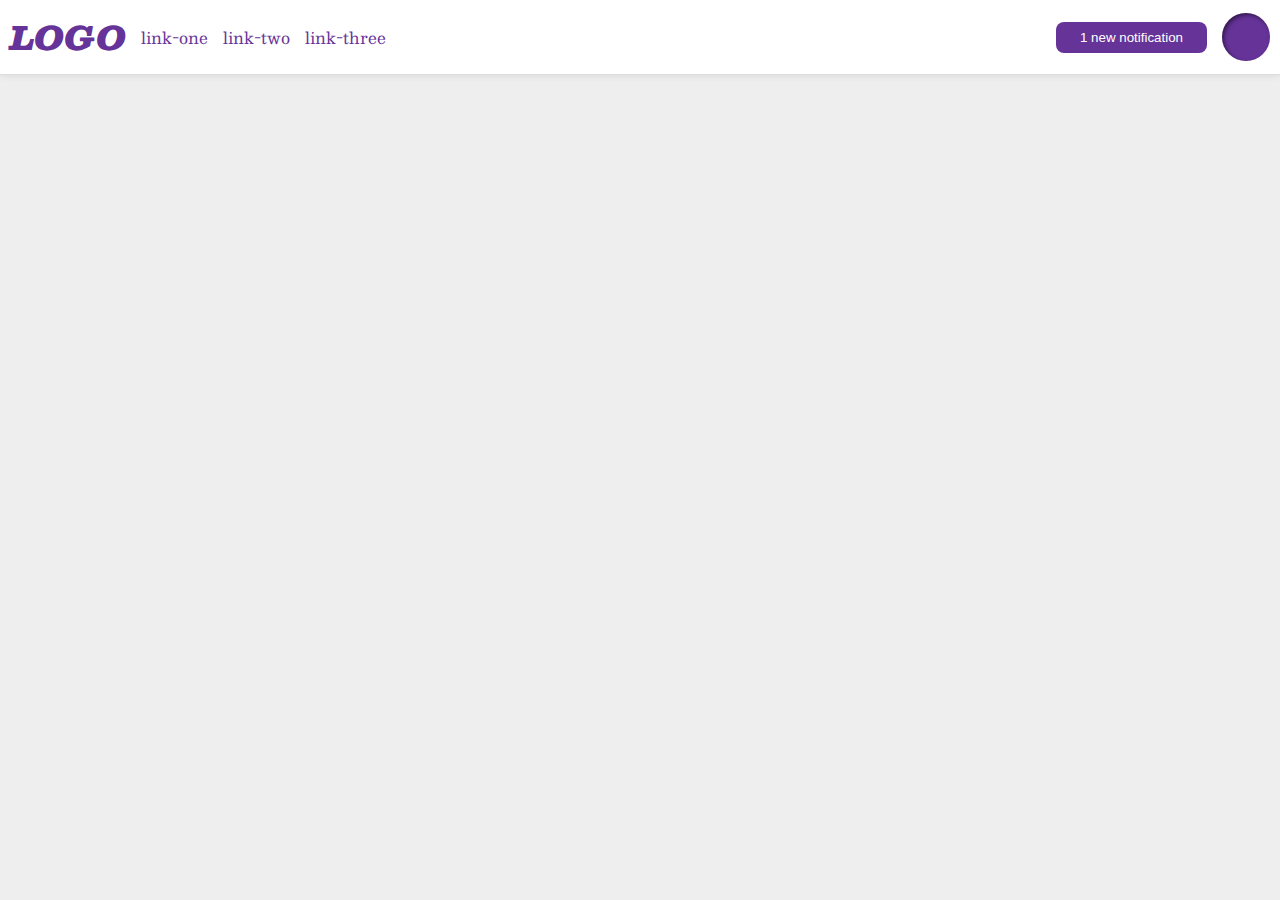
<file: flex/03-flex-header-2/index.html>
<!DOCTYPE html>
<html lang="en">
  <head>
    <meta charset="UTF-8">
    <meta http-equiv="X-UA-Compatible" content="IE=edge">
    <meta name="viewport" content="width=device-width, initial-scale=1.0">
    <title>Flex Header 2</title>
    <link rel="stylesheet" href="style.css">
  </head>
  <body>
    <div class="header">
      <div class="header-left">
        <div class="logo">
          LOGO
        </div>
        <ul class="links">
          <li><a href="https://google.com">link-one</a></li>
          <li><a href="https://google.com">link-two</a></li>
          <li><a href="https://google.com">link-three</a></li>
        </ul>
      </div>
      <div class="header-right">
        <button class="notifications">
          1 new notification
        </button> 
        <div class="profile-image"></div>
      </div>
    </div>
  </body>
</html>
</file>
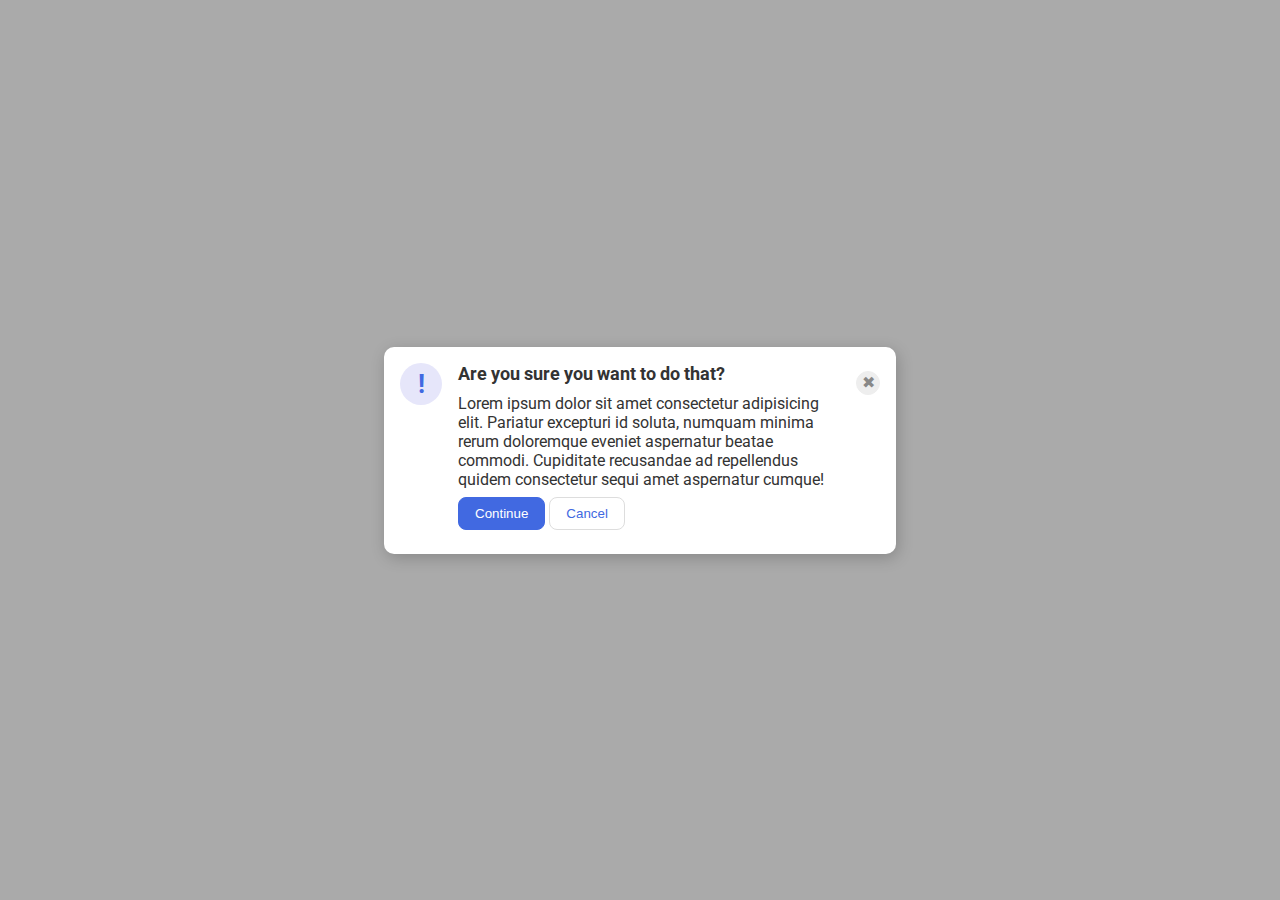
<file: flex/05-flex-modal/index.html>
<!DOCTYPE html>
<html lang="en">
  <head>
    <meta charset="UTF-8">
    <meta http-equiv="X-UA-Compatible" content="IE=edge">
    <meta name="viewport" content="width=device-width, initial-scale=1.0">
    <link rel="stylesheet" href="style.css">
    <title>Modal</title>
  </head>
  <body>
    <div class="modal">
      <div class="icon">!</div>
      <div class="container">
        <div class="header">Are you sure you want to do that?</div>
        <div class="text">Lorem ipsum dolor sit amet consectetur adipisicing elit. Pariatur excepturi id soluta, numquam minima rerum doloremque eveniet aspernatur beatae commodi. Cupiditate recusandae ad repellendus quidem consectetur sequi amet aspernatur cumque!</div>
        <button class="continue">Continue</button>
        <button class="cancel">Cancel</button>
      </div>
      
      <button class="close-button">✖</button>
    </div>
  </body>
</html>
</file>
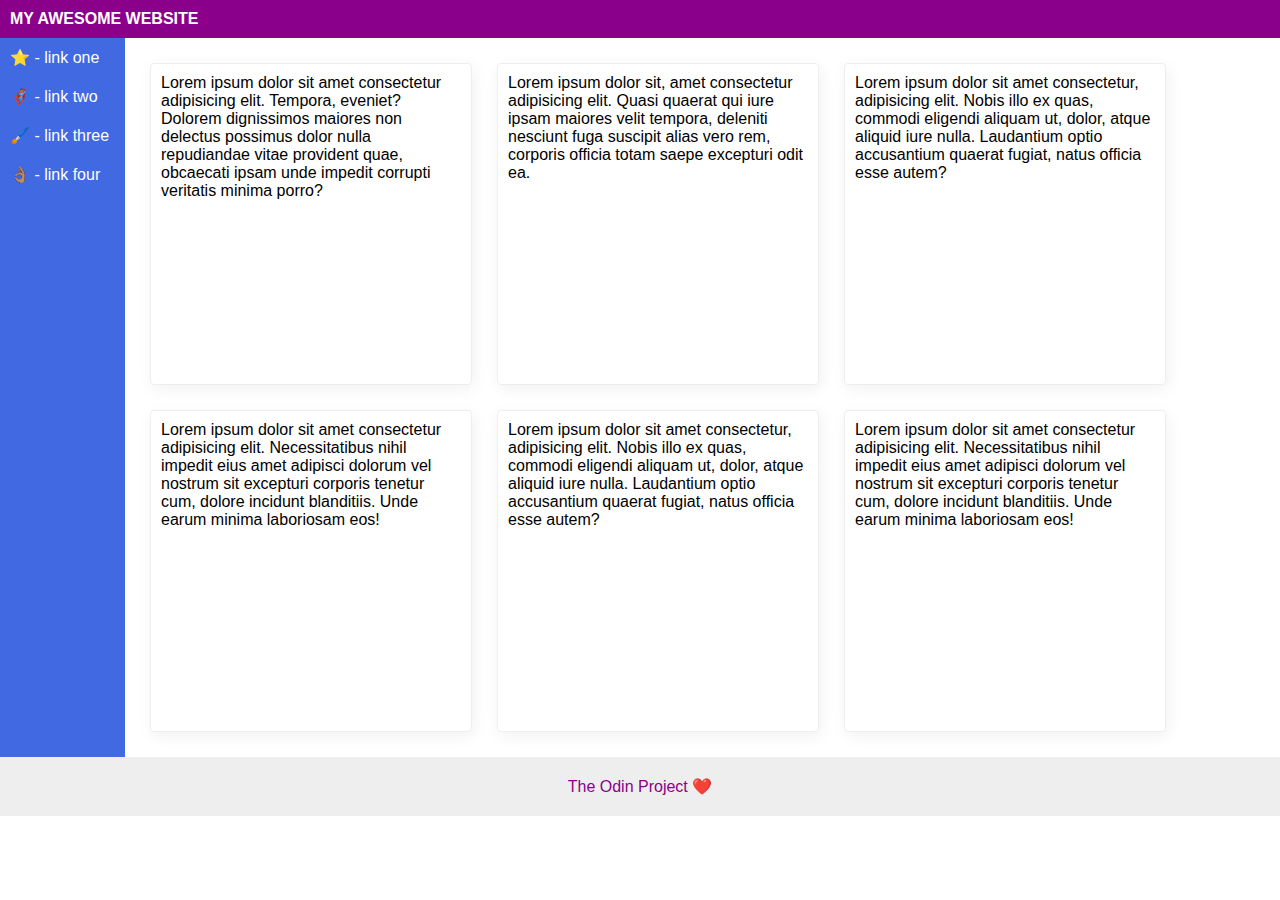
<file: flex/07-flex-layout-2/index.html>
<!DOCTYPE html>
<html lang="en">
  <head>
    <meta charset="UTF-8">
    <meta http-equiv="X-UA-Compatible" content="IE=edge">
    <meta name="viewport" content="width=device-width, initial-scale=1.0">
    <title>The Holy Grail</title>
    <link rel="stylesheet" href="style.css">
  </head>
  <body>
    <div class="header"> 
      MY AWESOME WEBSITE
    </div>
    <div class="center">
      <div class="sidebar">
        <ul>
          <li><a href="#">⭐ - link one</a></li>
          <li><a href="#">🦸🏽‍♂️ - link two</a></li>
          <li><a href="#">🖌️ - link three</a></li>
          <li><a href="#">👌🏽 - link four</a></li>
        </ul>
      </div>

      <div class="card-container">
        <div class="card">Lorem ipsum dolor sit amet consectetur adipisicing elit. Tempora, eveniet? Dolorem dignissimos maiores non delectus possimus dolor nulla repudiandae vitae provident quae, obcaecati ipsam unde impedit corrupti veritatis minima porro?</div>
        <div class="card">Lorem ipsum dolor sit, amet consectetur adipisicing elit. Quasi quaerat qui iure ipsam maiores velit tempora, deleniti nesciunt fuga suscipit alias vero rem, corporis officia totam saepe excepturi odit ea.</div>
        <div class="card">Lorem ipsum dolor sit amet consectetur, adipisicing elit. Nobis illo ex quas, commodi eligendi aliquam ut, dolor, atque aliquid iure nulla. Laudantium optio accusantium quaerat fugiat, natus officia esse autem?</div>
        <div class="card">Lorem ipsum dolor sit amet consectetur adipisicing elit. Necessitatibus nihil impedit eius amet adipisci dolorum vel nostrum sit excepturi corporis tenetur cum, dolore incidunt blanditiis. Unde earum minima laboriosam eos!</div>
        <div class="card">Lorem ipsum dolor sit amet consectetur, adipisicing elit. Nobis illo ex quas, commodi eligendi aliquam ut, dolor, atque aliquid iure nulla. Laudantium optio accusantium quaerat fugiat, natus officia esse autem?</div>
        <div class="card">Lorem ipsum dolor sit amet consectetur adipisicing elit. Necessitatibus nihil impedit eius amet adipisci dolorum vel nostrum sit excepturi corporis tenetur cum, dolore incidunt blanditiis. Unde earum minima laboriosam eos!</div>
      </div>
    </div>
    <div class="footer">
      The Odin Project ❤️
    </div>
  </body>
</html>
</file>
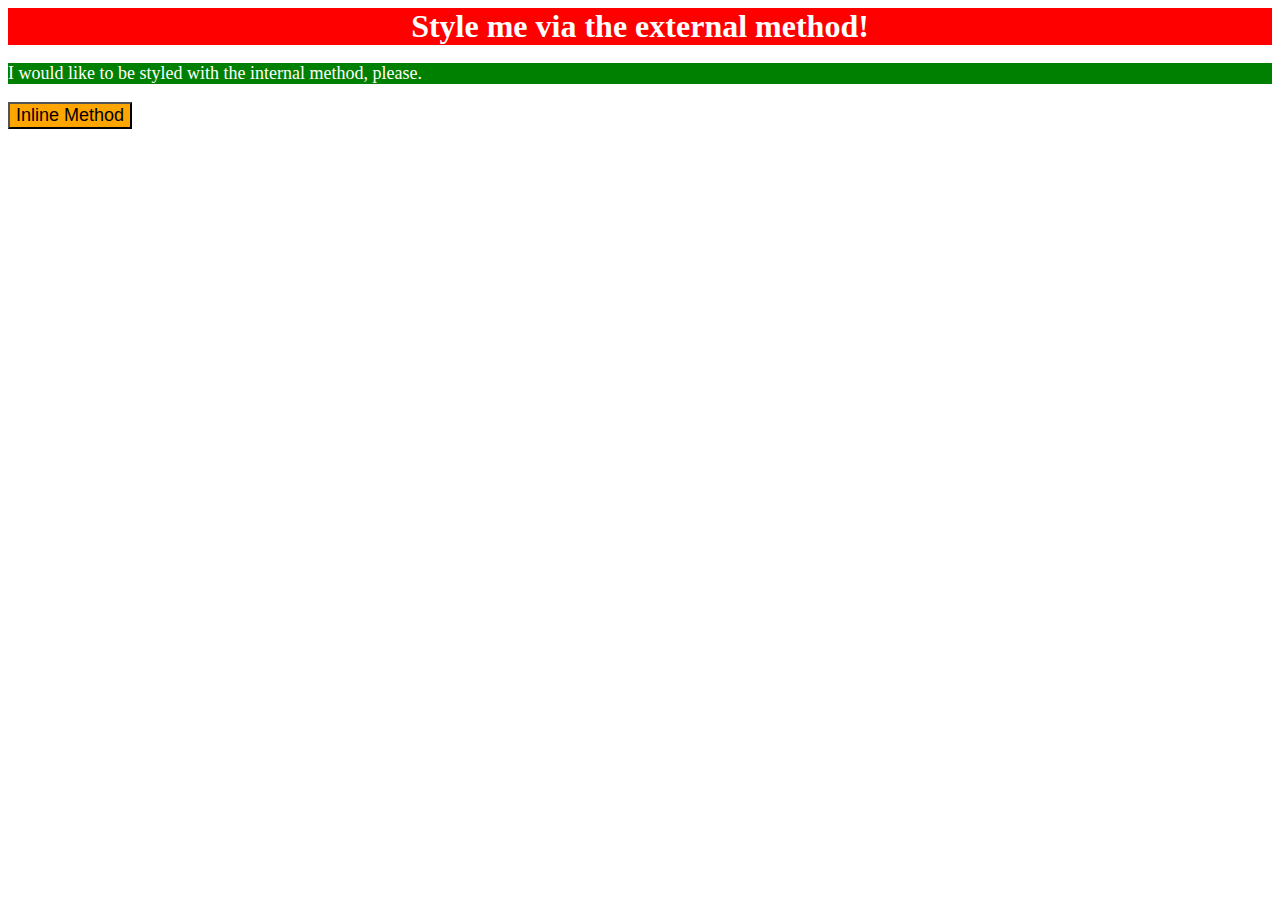
<file: foundations/01-css-methods/index.html>
<!DOCTYPE html>
<html lang="en">
  <head>
    <meta charset="UTF-8">
    <meta http-equiv="X-UA-Compatible" content="IE=edge">
    <meta name="viewport" content="width=device-width, initial-scale=1.0">
    <link rel="stylesheet" href="./styles.css">
    <style>
      p {
        background-color: green;
        color: white;
        font-size: 18px;
      }
    </style>
    <title>Methods for Adding CSS</title>
  </head>
  <body>
    <div>Style me via the external method!</div>
    <p>I would like to be styled with the internal method, please.</p>
    <button style="background-color: orange; font-size: 18px;">Inline Method</button>
  </body>
</html>
</file>
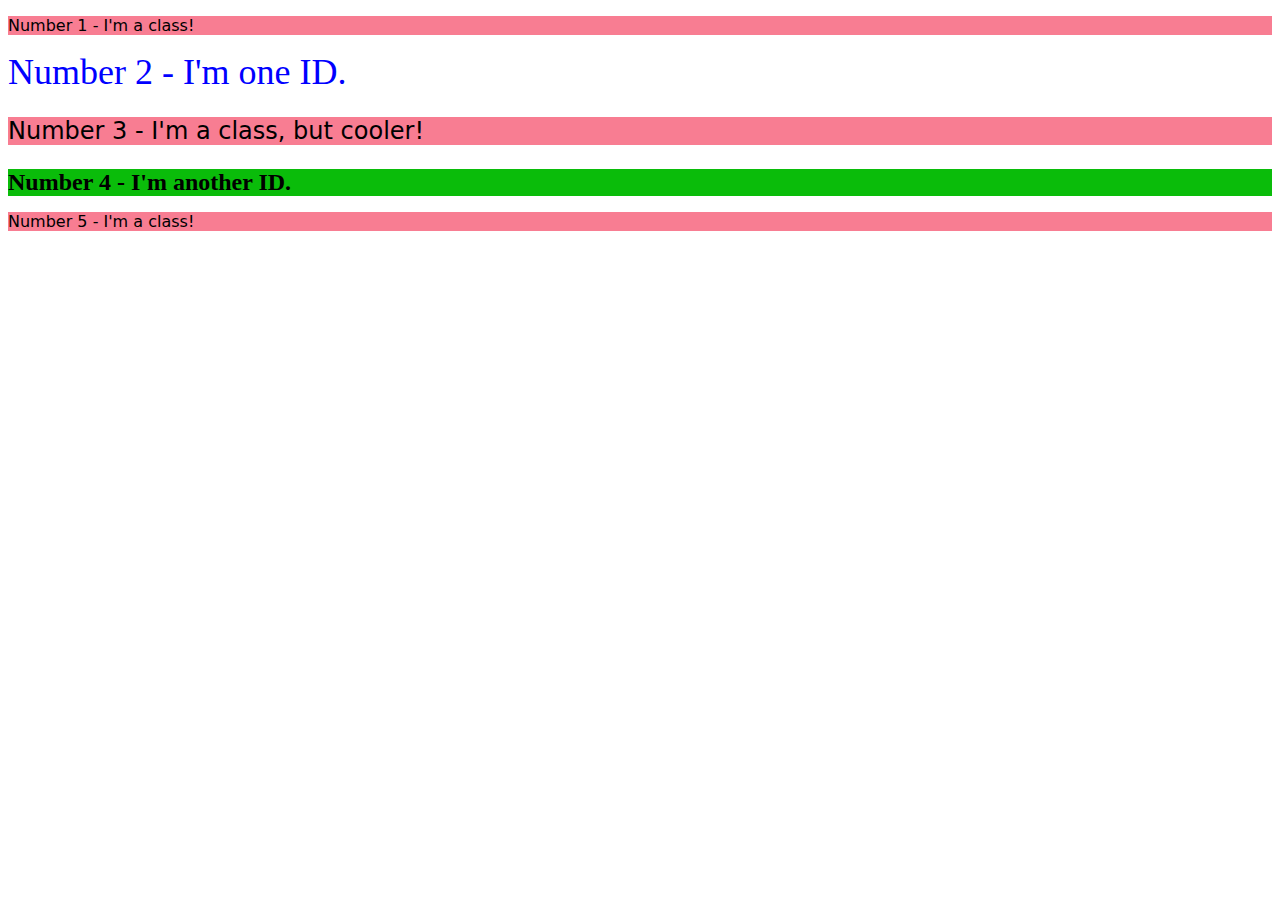
<file: foundations/02-class-id-selectors/index.html>
<!DOCTYPE html>
<html lang="en">
  <head>
    <meta charset="UTF-8">
    <meta http-equiv="X-UA-Compatible" content="IE=edge">
    <meta name="viewport" content="width=device-width, initial-scale=1.0">
    <title>Class and ID Selectors</title>
    <link rel="stylesheet" href="style.css">
  </head>
  <body>
    <p class="red-background">Number 1 - I'm a class!</p>
    <div id="blue-text">Number 2 - I'm one ID.</div>
    <p class="red-background cooler">Number 3 - I'm a class, but cooler!</p>
    <div id="green-background">Number 4 - I'm another ID.</div>
    <p class="red-background">Number 5 - I'm a class!</p>
  </body>
</html>
</file>
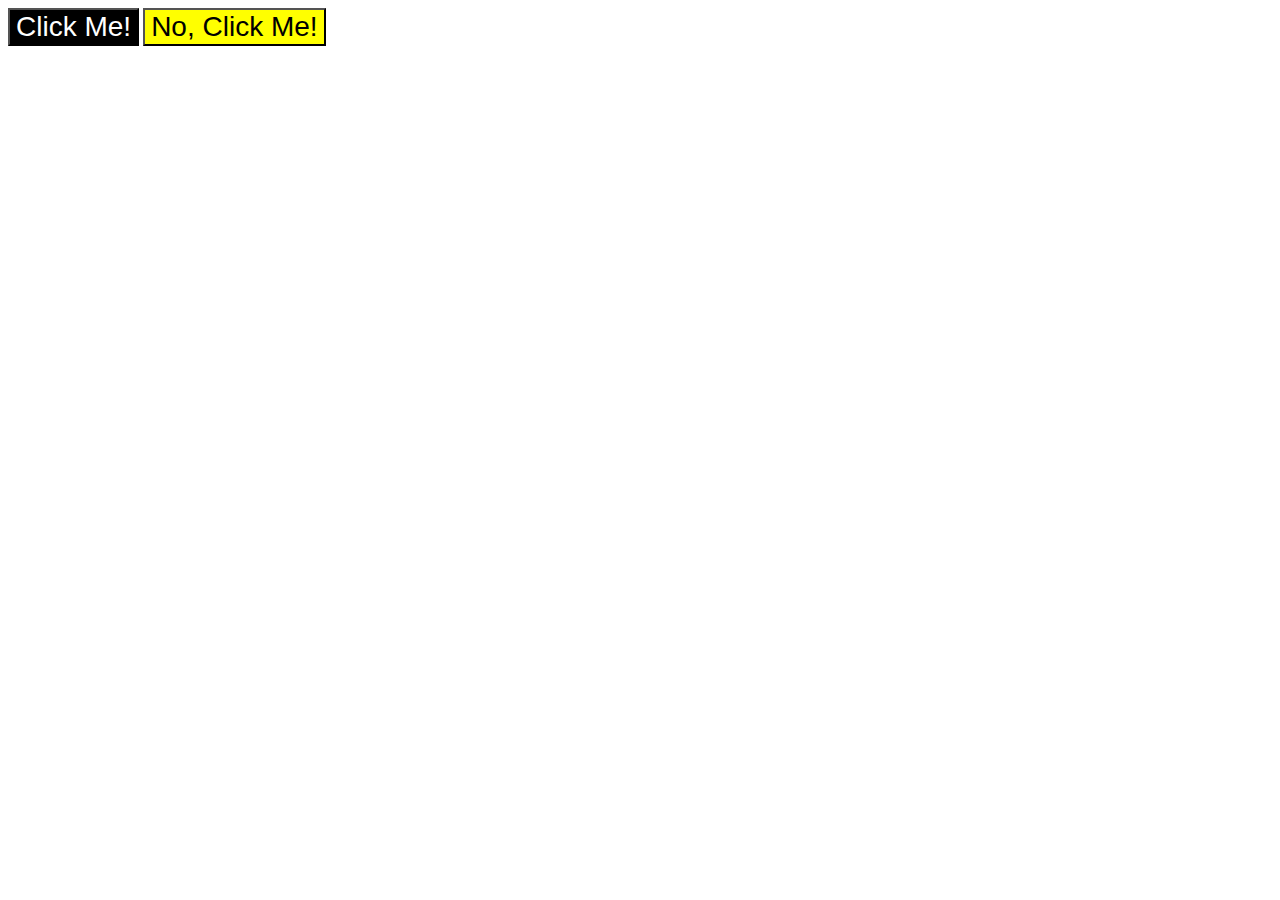
<file: foundations/03-grouping-selectors/index.html>
<!DOCTYPE html>
<html lang="en">
  <head>
    <meta charset="UTF-8">
    <meta http-equiv="X-UA-Compatible" content="IE=edge">
    <meta name="viewport" content="width=device-width, initial-scale=1.0">
    <title>Grouping Selectors</title>
    <link rel="stylesheet" href="style.css">
  </head>
  <body>
    <button class="left-button">Click Me!</button>
    <button class="right-button">No, Click Me!</button>
  </body>
</html>
</file>
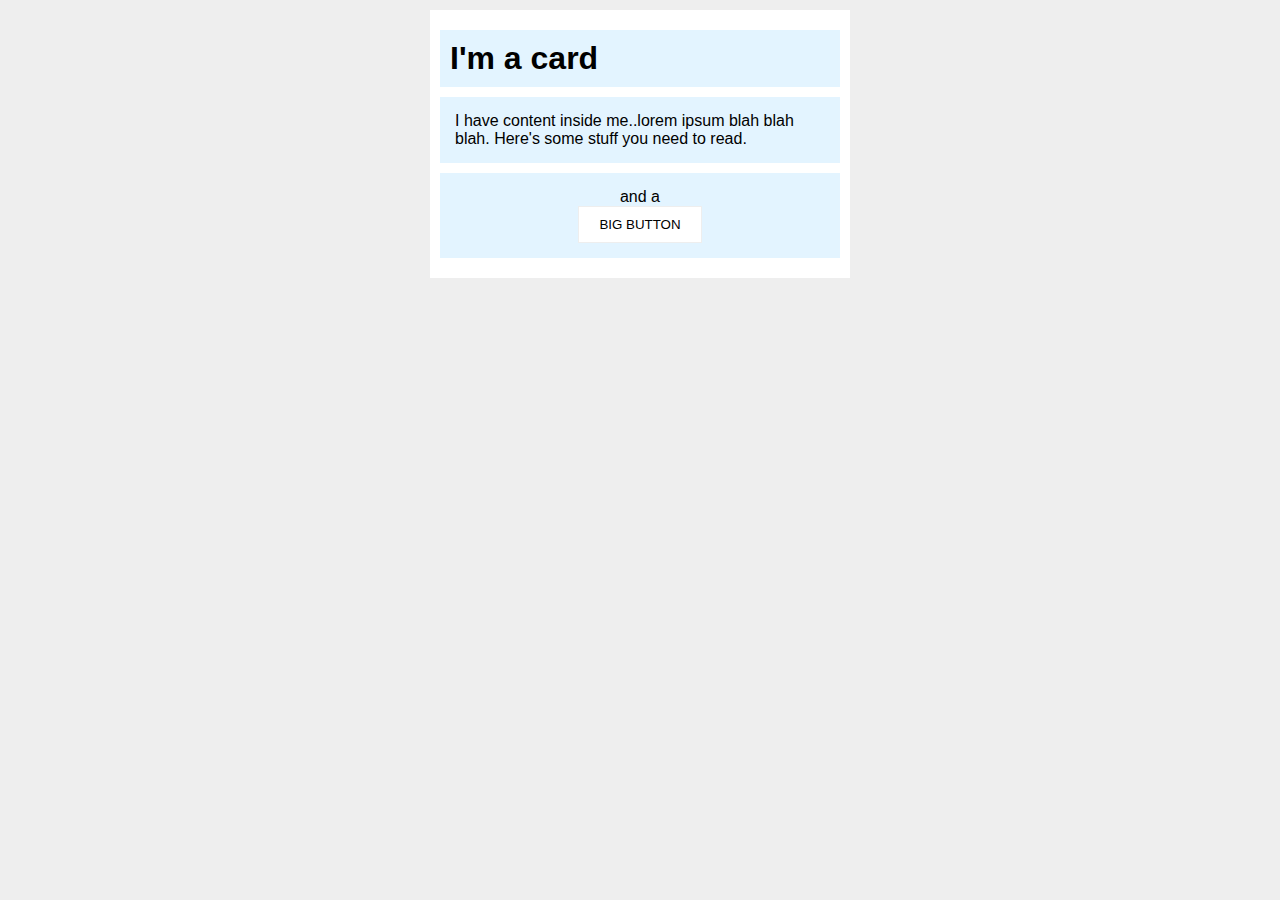
<file: margin-and-padding/02-margin-and-padding-2/index.html>
<!DOCTYPE html>
<html lang="en">
  <head>
    <meta charset="UTF-8">
    <meta http-equiv="X-UA-Compatible" content="IE=edge">
    <meta name="viewport" content="width=device-width, initial-scale=1.0">
    <title>Margin and Padding exercise 2</title>
    <link rel="stylesheet" href="style.css">
  </head>
  <body>
    <div class="card">
      <h1 class="title">I'm a card</h1>
      <div class="content">I have content inside me..lorem ipsum blah blah blah. Here's some stuff you need to read.</div>
      <div class="button-container">and a 
        <button>BIG BUTTON</button>
      </div>
    </div>
  </body>
</html>
</file>
<file: flex/03-flex-header-2/style.css>
/* this is some magical font-importing.  
you'll learn about it later. */
@import url('https://fonts.googleapis.com/css2?family=Besley:ital,wght@0,400;1,900&display=swap');

body {
  margin: 0;
  background: #eee;
  font-family: Besley, serif;
}

.header {
  background: white;
  border-bottom: 1px solid #ddd;
  box-shadow: 0 0 8px rgba(0,0,0,.1);
  display: flex;
  justify-content: space-between;
  padding: 10px;
}

.header-left,
.header-right {
  display: flex;
  align-items: center;
  gap: 15px;
}

.profile-image {
  background: rebeccapurple;
  box-shadow: inset 2px 2px 4px rgba(0,0,0,.5);
  border-radius: 50%;
  width: 48px;
  height: 48px;
  flex-shrink: 0;
}

.logo {
  color: rebeccapurple;
  font-size: 32px;
  font-weight: 900;
  font-style: italic;
}

button {
  border: none;
  border-radius: 8px;
  background: rebeccapurple;
  color: white;
  padding: 8px 24px;
}

a {
  /* this removes the line under our links */
  text-decoration: none;
  color: rebeccapurple;
}

ul {
  list-style-type: none;
  display: flex;
  justify-content: space-between;
  margin: 0;
  padding: 0;
  gap: 15px;
}
</file>
<file: flex/05-flex-modal/style.css>
@import url('https://fonts.googleapis.com/css2?family=Roboto:wght@400;700&display=swap');

html, body {
  height: 100%;
}

body {
  font-family: Roboto, sans-serif;
  margin: 0;
  background: #aaa;
  color: #333;
  /* I'll give you this one for free lol */
  display: flex;
  align-items: center;
  justify-content: center;
}

.modal {
  background: white;
  width: 480px;
  border-radius: 10px;
  box-shadow: 2px 4px 16px rgba(0,0,0,.2);
  display: flex;
  gap: 16px;
  padding: 16px;
}

.icon {
  color: royalblue;
  font-size: 26px;
  font-weight: 700;
  background: lavender;
  width: 42px;
  height: 42px;
  border-radius: 50%;
  display: flex;
  align-items: center;
  justify-content: center;
  flex-basis: 42px;
  flex-shrink: 0;
}

.close-button {
  background: #eee;
  border-radius: 50%;
  color: #888;
  font-weight: 400;
  font-size: 16px;
  height: 24px;
  width: 24px;
  display: flex;
  align-items: center;
  justify-content: center;
  border: 1px solid #eee;
  padding: 0;
  flex-basis: 24px;
  flex-shrink: 0;
}

button {
  cursor: pointer;
  padding: 8px 16px;
  border-radius: 8px;
  margin: 8px 0;
}

button.continue {
  background: royalblue;
  border: 1px solid royalblue;
  color: white;
}

button.cancel {
  background: white;
  border: 1px solid #ddd;
  color: royalblue;
}

.header {
  font-size: large;
  font-weight: bold;
  margin-bottom: 10px;
}
</file>
<file: flex/07-flex-layout-2/style.css>
body {
  font-family: -apple-system, BlinkMacSystemFont, 'Segoe UI', Roboto, Oxygen, Ubuntu, Cantarell, 'Open Sans', 'Helvetica Neue', sans-serif;
  margin: 0;
  min-height: 100vh;
}

ul {
  list-style-type: none;
  margin: 0;
  padding: 0;
}

li {
  padding: 10px;
}

a {
  text-decoration: none;
  color: white;
}

.header {
  padding: 10px;
  background: darkmagenta;
  color: white;
  font-weight: 900;
}

.footer {
  background: #eee;
  color: darkmagenta;
  padding: 20px;
  text-align: center;
}

.sidebar {
  flex-basis: 125px;
  background: royalblue;
  box-sizing: border-box;
  flex-shrink: 0;
}

.card-container {
  display: flex;
  flex-wrap: wrap;
  margin: 25px;
  gap: 25px;
}

.card {
  border: 1px solid #eee;
  box-shadow: 2px 4px 16px rgba(0,0,0,.06);
  border-radius: 4px;
  flex-basis: 300px;
  height: 300px;
  flex-shrink: 0;
  padding: 10px;
}

.center {
  display: flex;
  justify-content: space-between;
  align-items: stretch;

}
</file>
<file: foundations/01-css-methods/styles.css>
div {
    font-size: 32px;
    text-align: center;
    color: white;
    background-color: red;
    font-weight: bold;
}
</file>
<file: foundations/02-class-id-selectors/style.css>
.red-background {
    background-color: rgb(248, 125, 146);
    font-family: 'Verdana', 'DejaVu Sans', sans-serif;
}

.red-background.cooler {
    font-size: 24px;
}

#blue-text {
    color: rgb(0, 0, 255);
    font-size: 36px;
}

#green-background {
    background-color: rgb(10, 188, 10);
    font-size: 24px;
    font-weight: bold;
}
</file>
<file: foundations/03-grouping-selectors/style.css>
.left-button,
.right-button {
    font-size: 28px;
    font-family: "Helvetica", "Times New Roman", sans-serif;
}

.left-button {
    background-color: black;
    color: white;
}

.right-button {
    background-color: yellow;
}
</file>
<file: margin-and-padding/02-margin-and-padding-2/style.css>
body {
  background: #eee; 
  font-family: sans-serif;
}

.card {
  width: 400px;
  background: #fff;
  margin: 10px auto;
  padding: 10px;
}

.title {
  background: #e3f4ff;
  padding: 10px;
  margin: 10px auto;

}

.content {
  background: #e3f4ff;
  padding: 15px;
  margin: 10px 0px;
}

.button-container {
  background: #e3f4ff;
  display: block;
  padding: 15px;
  margin: 10px 0px; 
  text-align: center;
}

button {
  background: white;
  border: 1px solid #eee;
  padding: 10px 20px;
  display: block;
  margin: 0px auto;
}
</file>
